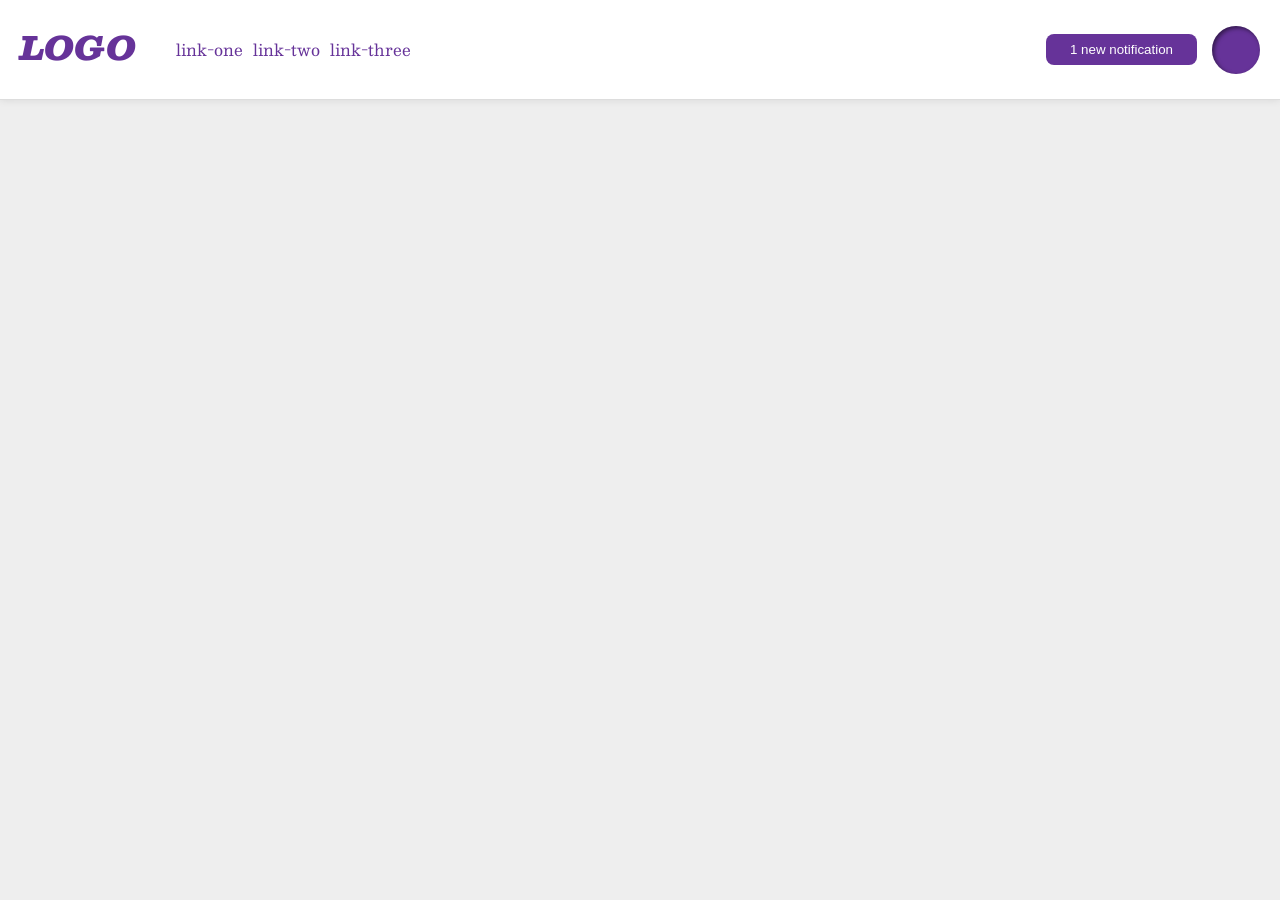
<file: foundations/flex/03-flex-header-2/index.html>
<!DOCTYPE html>
<html lang="en">
  <head>
    <meta charset="UTF-8">
    <meta http-equiv="X-UA-Compatible" content="IE=edge">
    <meta name="viewport" content="width=device-width, initial-scale=1.0">
    <title>Flex Header 2</title>
    <link rel="stylesheet" href="style.css">
  </head>
  <body>
    <div class="header">
      <div class="left">
        <div class="logo">
         LOGO
        </div>
        <ul class="links">
          <li><a href="https://google.com">link-one</a></li>
          <li><a href="https://google.com">link-two</a></li>
          <li><a href="https://google.com">link-three</a></li>
        </ul>
      </div>
      <div class="right">
        <button class="notifications">
          1 new notification
        </button>
        <div class="profile-image"></div>
      </div>
    </div>
  </body>
</html>
</file>
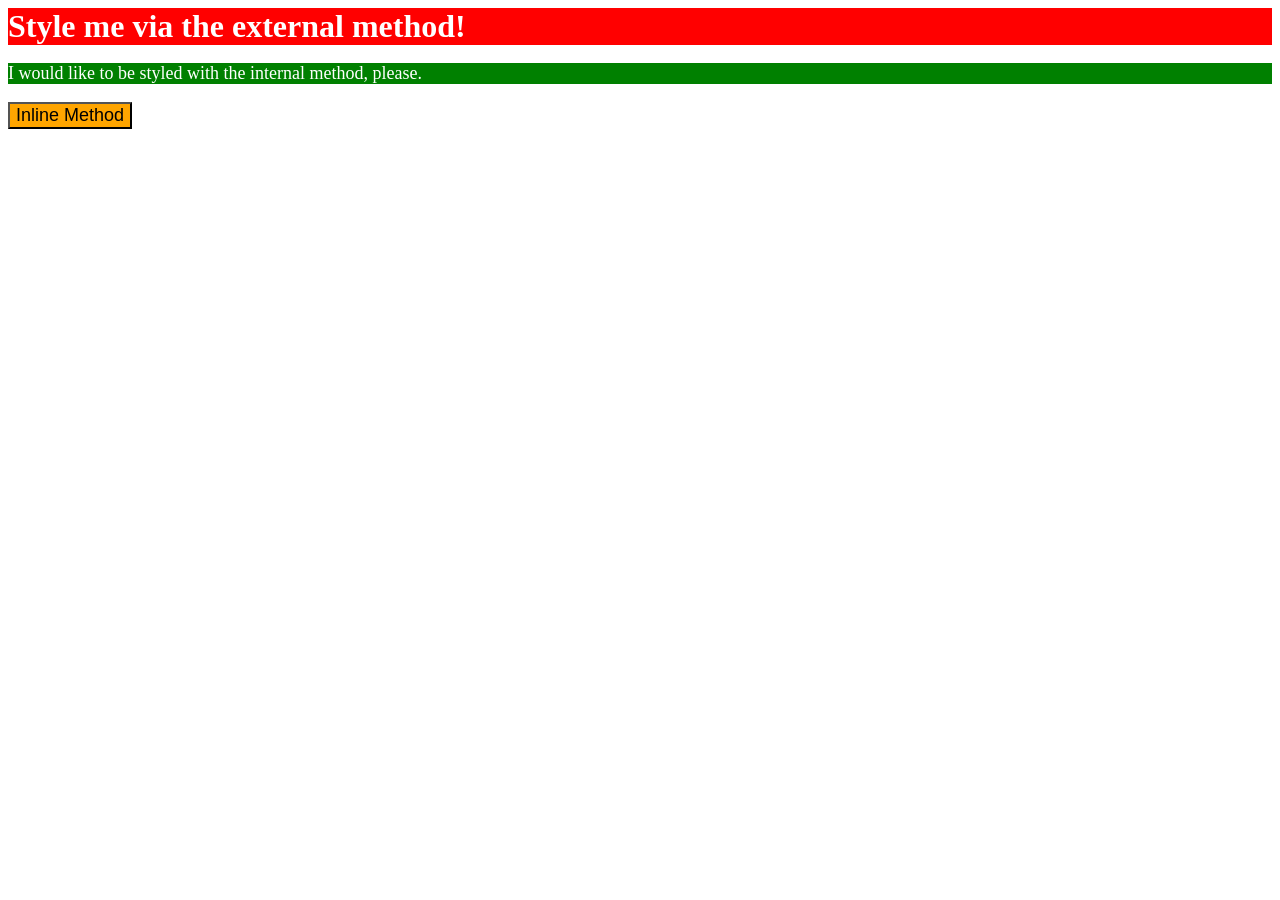
<file: foundations/intro-to-css/01-css-methods/index.html>
<!DOCTYPE html>
<html lang="en">
  <head>
    <meta charset="UTF-8">
    <meta http-equiv="X-UA-Compatible" content="IE=edge">
    <meta name="viewport" content="width=device-width, initial-scale=1.0">
    <title>Methods for Adding CSS</title>
    <link rel="stylesheet" href="styles.css">
    <style>
      p{
        background-color: green;
        color: white;
        font-size: 18px;
      }
    </style>
  </head>
  <body>
    <div>Style me via the external method!</div>
    <p>I would like to be styled with the internal method, please.</p>
    <button style="background-color: orange; font-size: 18px">Inline Method</button>
  </body>
</html>
</file>
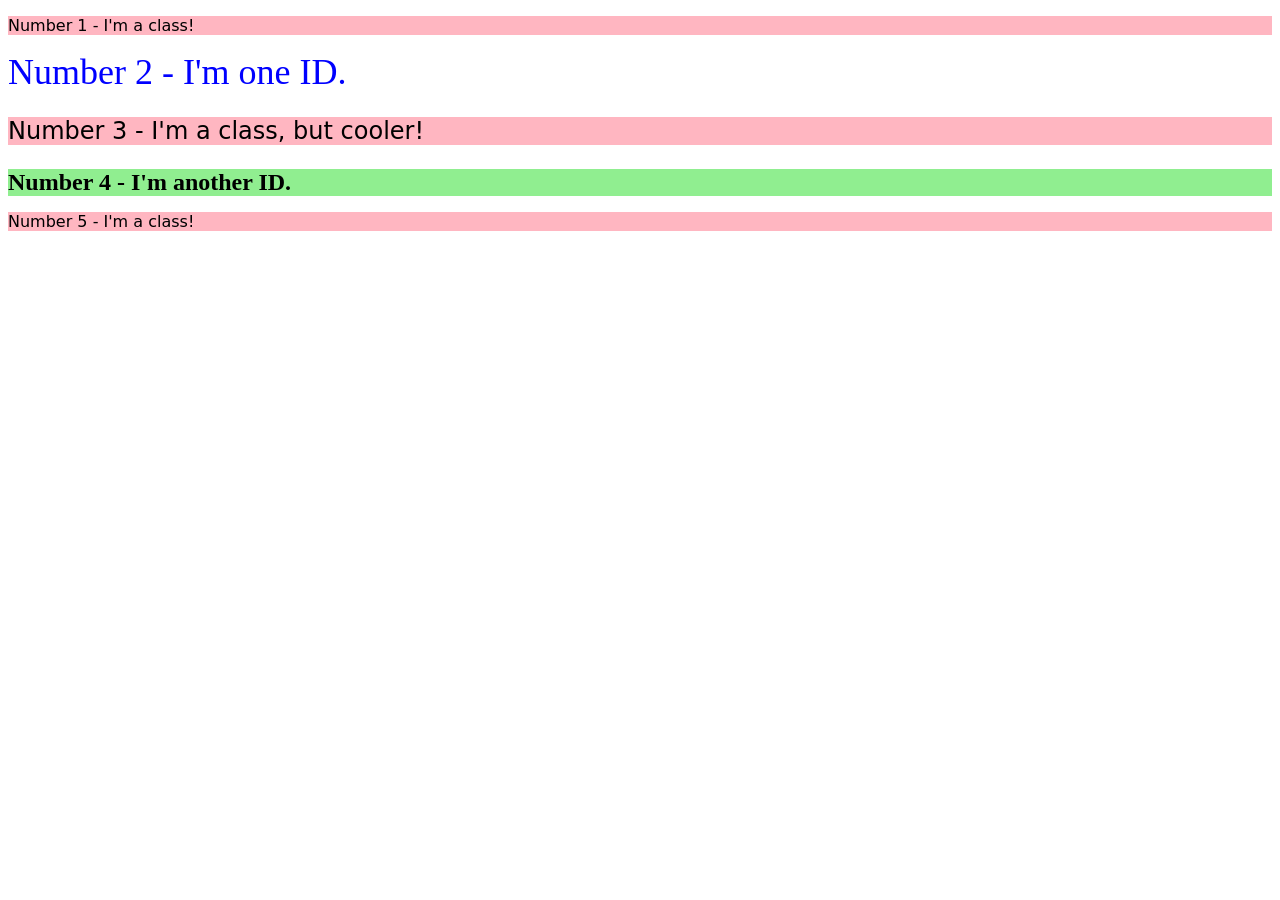
<file: foundations/intro-to-css/02-class-id-selectors/index.html>
<!DOCTYPE html>
<html lang="en">
  <head>
    <meta charset="UTF-8">
    <meta http-equiv="X-UA-Compatible" content="IE=edge">
    <meta name="viewport" content="width=device-width, initial-scale=1.0">
    <title>Class and ID Selectors</title>
    <link rel="stylesheet" href="style.css">
  </head>
  <body>
    <p class="odd">Number 1 - I'm a class!</p>
    <div id="two">Number 2 - I'm one ID.</div>
    <p class="odd three">Number 3 - I'm a class, but cooler!</p>
    <div id="four">Number 4 - I'm another ID.</div>
    <p class="odd">Number 5 - I'm a class!</p>
  </body>
</html>
</file>
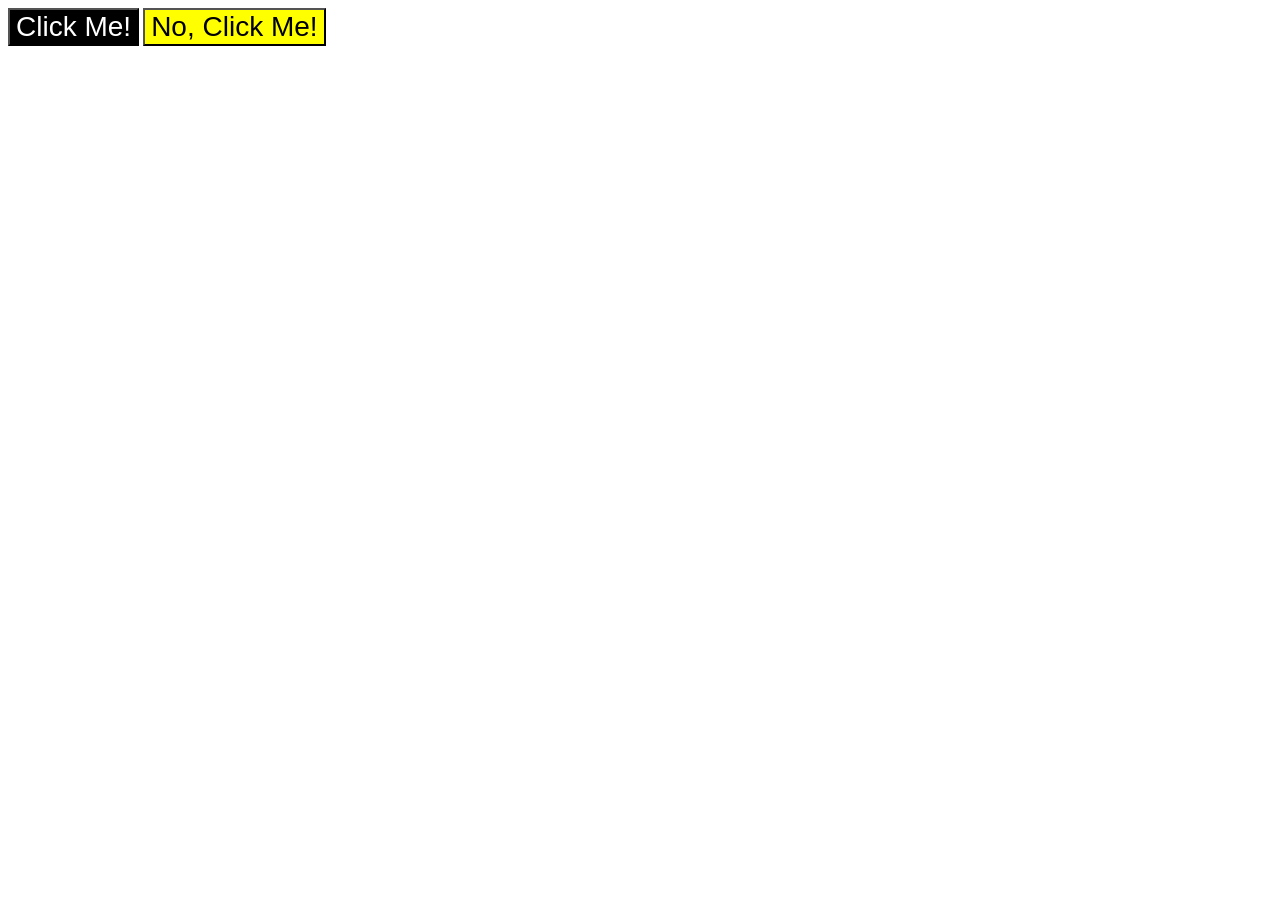
<file: foundations/intro-to-css/03-grouping-selectors/index.html>
<!DOCTYPE html>
<html lang="en">
  <head>
    <meta charset="UTF-8">
    <meta http-equiv="X-UA-Compatible" content="IE=edge">
    <meta name="viewport" content="width=device-width, initial-scale=1.0">
    <title>Grouping Selectors</title>
    <link rel="stylesheet" href="style.css">
  </head>
  <body>
    <button class="click button">Click Me!</button>
    <button class="clicknt button">No, Click Me!</button>
  </body>
</html>
</file>
<file: foundations/flex/03-flex-header-2/style.css>
/* this is some magical font-importing.  
you'll learn about it later. */
@import url('https://fonts.googleapis.com/css2?family=Besley:ital,wght@0,400;1,900&display=swap');

body {
  margin: 0;
  background: #eee;
  font-family: Besley, serif;

}

.header {
  background: white;
  border-bottom: 1px solid #ddd;
  box-shadow: 0 0 8px rgba(0,0,0,.1);
  display: flex;
  justify-content: space-between;
}

.profile-image {
  background: rebeccapurple;
  box-shadow: inset 2px 2px 4px rgba(0,0,0,.5);
  border-radius: 50%;
  width: 48px;
  height: 48px;
}

.logo {
  color: rebeccapurple;
  font-size: 32px;
  font-weight: 900;
  font-style: italic;
}

button {
  border: none;
  border-radius: 8px;
  background: rebeccapurple;
  color: white;
  padding: 8px 24px;
}

a {
  /* this removes the line under our links */
  text-decoration: none;
  color: rebeccapurple;
}

ul {
  list-style-type: none;
}

.left {
  display: flex;
  margin: 20px;
}

.right {
  display: flex;
  gap: 15px;
  align-items: center;
  margin: 20px;
}

.links {
  display: flex;
  gap: 10px;
}
</file>
<file: foundations/intro-to-css/01-css-methods/styles.css>
div{
color: white;
background-color: red;
font-size: 32px;
align-content: center;
font-weight: bold;
}
</file>
<file: foundations/intro-to-css/02-class-id-selectors/style.css>
/* Add CSS Styling */
.odd{
    background-color: lightpink;
    font-family: "Verdana", "DejaVu Sans", sans-serif;
}
#two{
    color: blue;
    font-size: 36px;
}
.three{
    font-size: 24px;
}
#four{
    background-color: lightgreen;
    font-size: 24px;
    font-weight: bold;
}
</file>
<file: foundations/intro-to-css/03-grouping-selectors/style.css>
/* Add CSS Styling */
.click{
    background-color: black;
    color: white;
}
.clicknt{
    background-color: yellow;
}
.button{
    font-size: 28px;
    font-family: "Helvetica", "Times New Roman", sans-serif;
}
</file>
